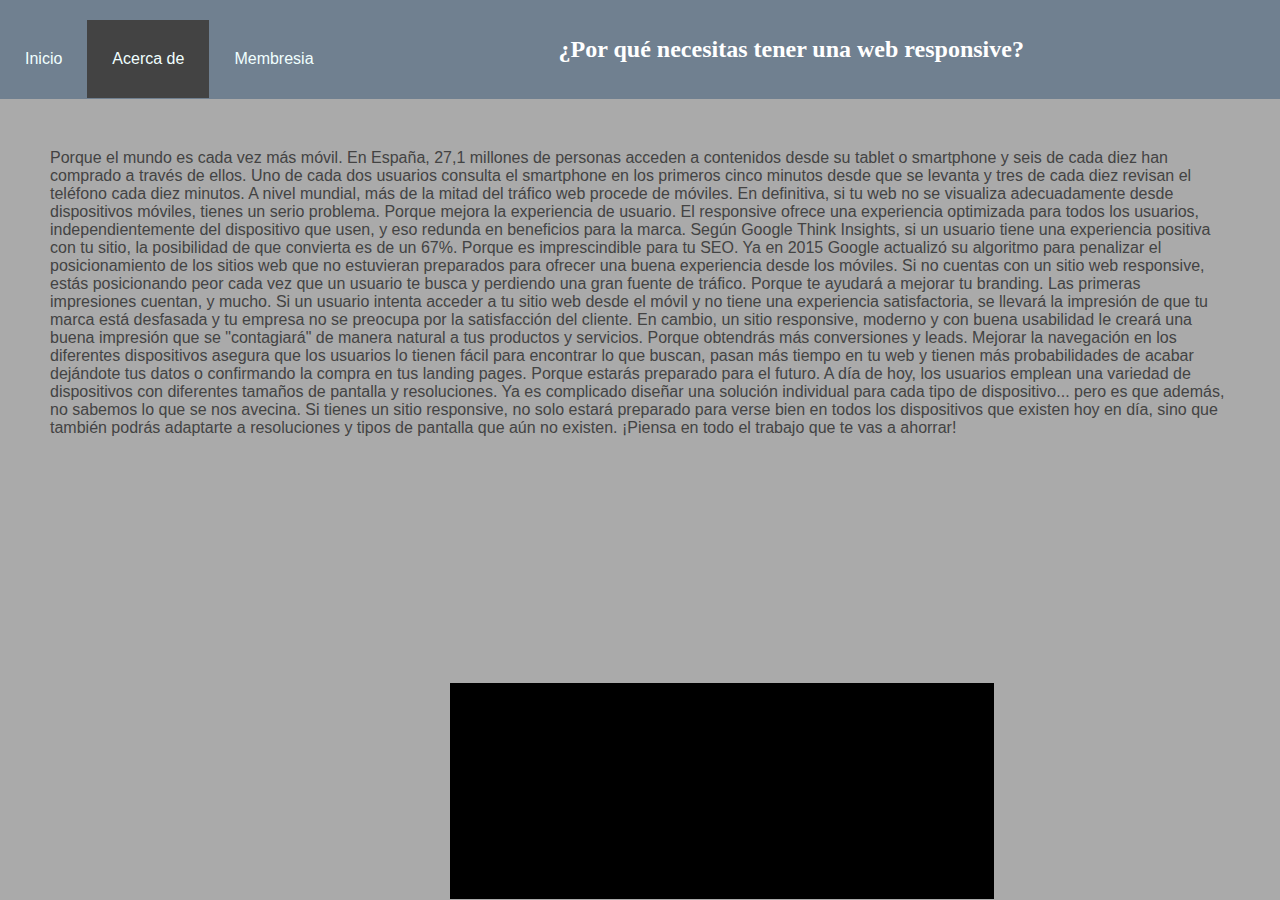
<file: acerca.html>
<!DOCTYPE html>
<html lang="en">
<head>
    <meta charset="UTF-8">
    <meta http-equiv="X-UA-Compatible" content="IE=edge">
    <meta name="viewport" content="width=device-width, initial-scale=1.0">
    <title>Document</title>
    <link rel="stylesheet" href="style.css" type="text/css">
</head>
<body>
    <div id="header">
        <ul class="nav">
            <li><a href="INDEX.HTML" >Inicio</a></li>

                <ul>

                        <ul>
                        </ul>
                    </li>
                </ul>
            </li>
            <li><a href="#" class="acerca">Acerca de</a>
                <ul>
                </ul>
            </li>
            <li><a href="contactenos.HTML">Membresia</a></li>
        </ul>        
    </div>
    <div>
        <h2>¿Por qué necesitas tener una web responsive?</h2>
        <p id="p2">
            Porque el mundo es cada vez más móvil. En España,
             27,1 millones de personas acceden a contenidos desde su tablet o smartphone y seis de cada diez han comprado a través de ellos.
              Uno de cada dos usuarios consulta el smartphone en los primeros cinco minutos desde que se levanta y tres de cada diez revisan el teléfono cada diez minutos.
               A nivel mundial, más de la mitad del tráfico web procede de móviles. En definitiva, si tu web no se visualiza adecuadamente desde dispositivos móviles,
                tienes un serio problema. Porque mejora la experiencia de usuario. 
                El responsive ofrece una experiencia optimizada para todos los usuarios, 
                independientemente del dispositivo que usen, y eso redunda en
                 beneficios para la marca. Según Google Think Insights, si un usuario tiene una experiencia positiva con tu sitio, la posibilidad de que convierta es de un 67%. Porque es imprescindible para tu SEO. Ya en 2015 Google actualizó su algoritmo para penalizar el posicionamiento de los sitios web que no estuvieran preparados para ofrecer una buena experiencia desde los móviles. Si no cuentas con un sitio web responsive, estás posicionando peor cada vez que un usuario te busca y perdiendo una gran fuente de tráfico. Porque te ayudará a mejorar tu branding. Las primeras impresiones cuentan, y mucho. Si un usuario
                 intenta acceder a tu sitio web desde el móvil y no tiene una
                  experiencia satisfactoria, se llevará la impresión de que tu marca está desfasada y tu empresa no se preocupa por la satisfacción del cliente. En cambio, un sitio responsive, moderno y con buena usabilidad le creará una buena impresión que se "contagiará" de manera natural a tus productos y servicios. Porque obtendrás más conversiones y leads. Mejorar la navegación en los diferentes dispositivos asegura que los usuarios lo tienen fácil para encontrar lo que buscan, pasan más tiempo en tu web y tienen más probabilidades de acabar dejándote 
                 tus datos o confirmando la compra en tus landing pages. Porque 
                 estarás preparado para el futuro. A día de hoy, los usuarios emplean una variedad de dispositivos con diferentes tamaños de pantalla y resoluciones. Ya es complicado diseñar una solución individual para cada tipo de dispositivo... pero es que además, no sabemos lo que se nos avecina. Si tienes un sitio responsive, no solo estará preparado para verse bien en todos los dispositivos que existen hoy en día, sino que también podrás adaptarte a resoluciones y
                  tipos de pantalla que aún no existen. ¡Piensa en todo el trabajo
                   que te vas a ahorrar!</p>
    </div>
    <div>
        <iframe class="video" width="560" height="315" src="https://www.youtube.com/embed/2zypRlzIcHc" title="YouTube video player" frameborder="0" allow="accelerometer; autoplay; clipboard-write; encrypted-media; gyroscope; picture-in-picture; web-share" allowfullscreen></iframe>
    </div>

</body>
</html>
</file>
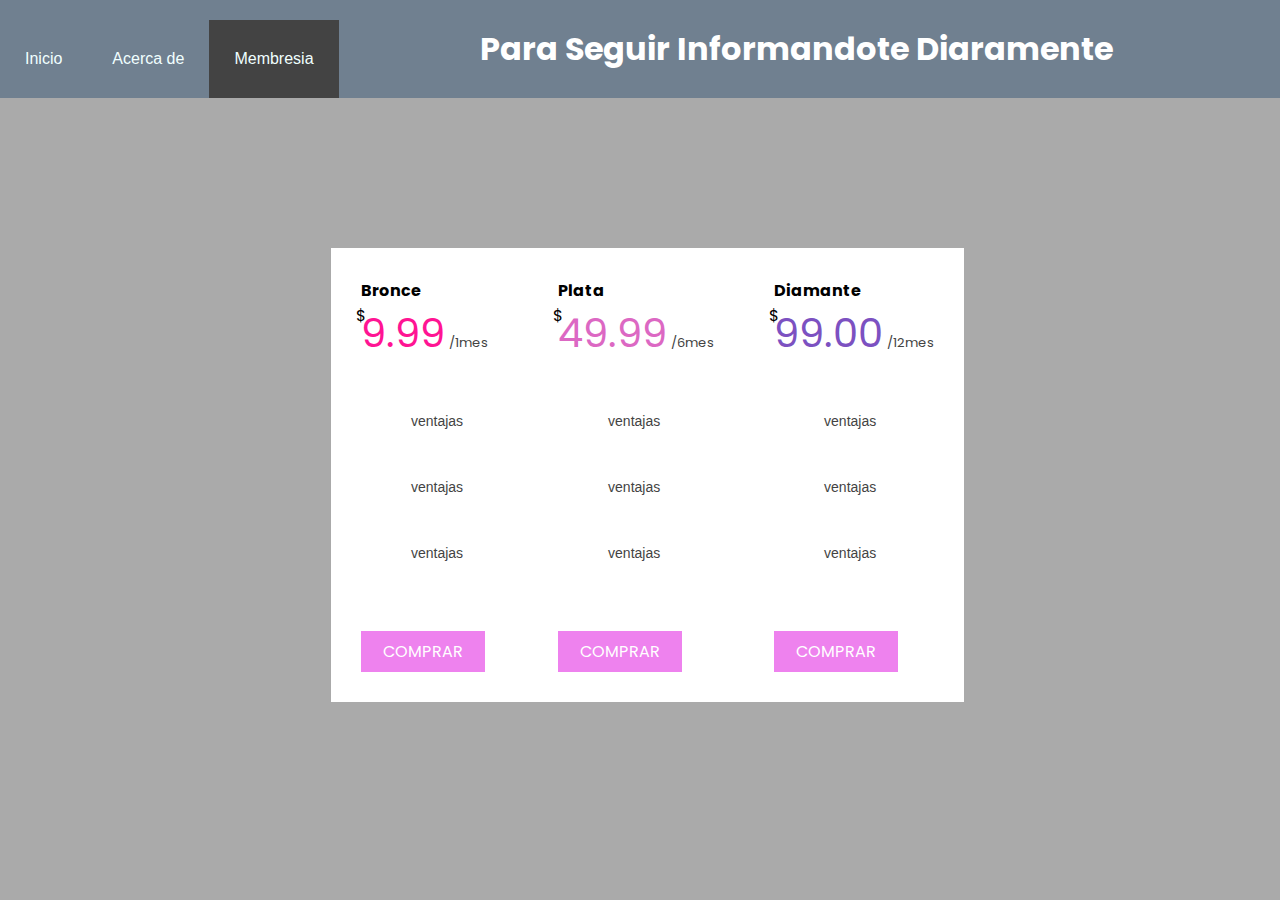
<file: contactenos.html>
<!DOCTYPE html>
<html lang="en">
<head>
    <meta charset="UTF-8">
    <meta http-equiv="X-UA-Compatible" content="IE=edge">
    <meta name="viewport" content="width=device-width, initial-scale=1.0">
    <title>Document</title>
    <link rel="stylesheet" href="style.css" type="text/css">
    <link rel="preconnect" href="https://fonts.googleapis.com">
    <link rel="preconnect" href="https://fonts.gstatic.com" crossorigin>
    <link href="https://fonts.googleapis.com/css2?family=Poppins:wght@300;400;700&display=swap" rel="stylesheet">
</head>
<body>
    <div id="header">
        <ul class="nav">
            <li><a href="INDEX.HTML" >Inicio</a></li>
                <ul>
                        <ul>
                        </ul>
                    </li>
                </ul>
            </li>
            <li><a href="acerca.HTML">Acerca de</a>
                <ul>
                
                </ul>
            </li>
            <li><a href="#" class="contactenos">Membresia</a></li>
            </ul>
        </div>
        <div>
            <h1 id="h1tres">Para Seguir Informandote Diaramente </h1>
        </div>
        <div>
            <div>
                <section id="pricing" >
                    <div class="tabla" id="tablados">
                        <div class="cuadradosuperior"></div>
                        <h4>Bronce</h4>
                        <div class="precio"><span class="dolar">$</span>
                            <span class="numero">9.99</span>
                            <span class="mes">/1mes</span>
                         </div>
                         <div class="caracteristicas">
                            <p>ventajas</p>
                            <p>ventajas</p>
                            <p>ventajas</p>
                         </div>
                         <a href="">COMPRAR</a>
                         <div class="cuadradoinferior"></div>
                    </div>
                    <div class="tabla" >
                        <h4>Plata</h4>
                        <div class="precio"><span class="dolar">$</span>
                            <span class="numero numero2">49.99</span>
                            <span class="mes">/6mes</span>
                         </div>
                         <div class="caracteristicas">
                            <p>ventajas</p>
                            <p>ventajas</p>
                            <p>ventajas</p>
                         </div>
                         <a href="">COMPRAR</a>
                    </div>
                    <div class="tabla" >
                        <h4>Diamante</h4>
                        <div class="precio"><span class="dolar">$</span>
                            <span class="numero numero3">99.00</span>
                            <span class="mes">/12mes</span>
                         </div>
                         <div class="caracteristicas">
                            <p>ventajas</p>
                            <p>ventajas</p>
                            <p>ventajas</p>
                         </div>
                         <a href="">COMPRAR</a>
                    </div>
                </section>
        </div>
    </body>
    </html>
</file>
<file: style.css>
*{
    padding: 0px;
    margin: 0px;
}

#header{
    margin: 0px;
    width: 500px;
    font-family: Arial, Helvetica, sans-serif;
}

ul{
    list-style: none;
}

.nav li a {
    background-color: slategrey;
    color: azure;
    text-decoration: none;
    padding: 30px 25px;
    display: block;
    
}

.nav li a:hover{
    background-color: #434343;
}

.nav > li{
    float: left;
}
.nav li ul{
    display:none;
    position: absolute;
    min-width: 140px;
} .nav li:hover > ul{
    display: block;
}
.nav li ul li{
    position: relative;
}
.nav li ul li ul {
    right: -140px;
    top: 0px;
}
.nav li .Inicio{
    background-color: #434343;
}

.nav li .acerca{
    background-color: #434343;
}

.nav li .contactenos{
    background-color: #434343;
  

}

    
h1{
    background-color: slategrey;
    text-align: center ;
    color:white;
    padding: 25px;
}
h2{
    background-color: slategrey;
    text-align: center;
    color: white;
    padding: 36px
}


body{
background-image: url('fondo.jpg'); 
    background-size: 1950px;
}

p{

    color: #434343;
    font-family: Arial, Helvetica, sans-serif;
    margin: 50px;
    display:block ;
    text-align: left;
}
h3{
    text-align: center;
    color: #434343;
    padding: 10px;

}
img{
    box-align: center;
}
 

.p2{
    text-align:center ;
    padding: 20px;
    font-family: Arial, Helvetica, sans-serif;
    margin: 50px;
    display: block;
    color: #434343;
}
body{
    font-family: 'Poppins';
    background: #aaa;
}
#pricing{
    display: flex;
    justify-content: center;
    margin-top: 150px;
}

.precio{
    position: relative;
}
.dolar{
    position: absolute;
    left: -5px;
}
.numero{
    font-size: 40px;
    color: deeppink;
}
.mes{
    color:#434343 ;
    font-size: 13px;
}

.tabla{
    background: #fff;
    padding: 30px;
    left: 15px;
}
.caracteristicas{
    font-size: 14px;
    color:#434343 ;
}
a{
    background: violet;
    color: #fff;
    text-decoration: none;
    padding:8px 22px ;
    margin-top: 20px; ;
    display: inline-block;
}
.numero2{
    color:#dc68c3

}
.numero3{
    color:#7c51c1  
}
#tablados{
    position: relative;
    left: 15px;
}
.video{
    background-color: black;
    color: #fff;
    text-decoration: none;
    padding:8px 22px ;
    margin-top: 20px; ;
    display: inline-block;
}

.cuadradosuperior{
height: 40px;
background: #fff;
position: absolute;
top: -38px;

}
.cuadradoinferior{
width: 247px;
height:40px ;
position:absolute;

bottom: -38px;
left: 0px;

}
.video{
 width: 500px;
height:200px ;
position:absolute;
bottom: 1px;
left: 450px;
}
</file>
